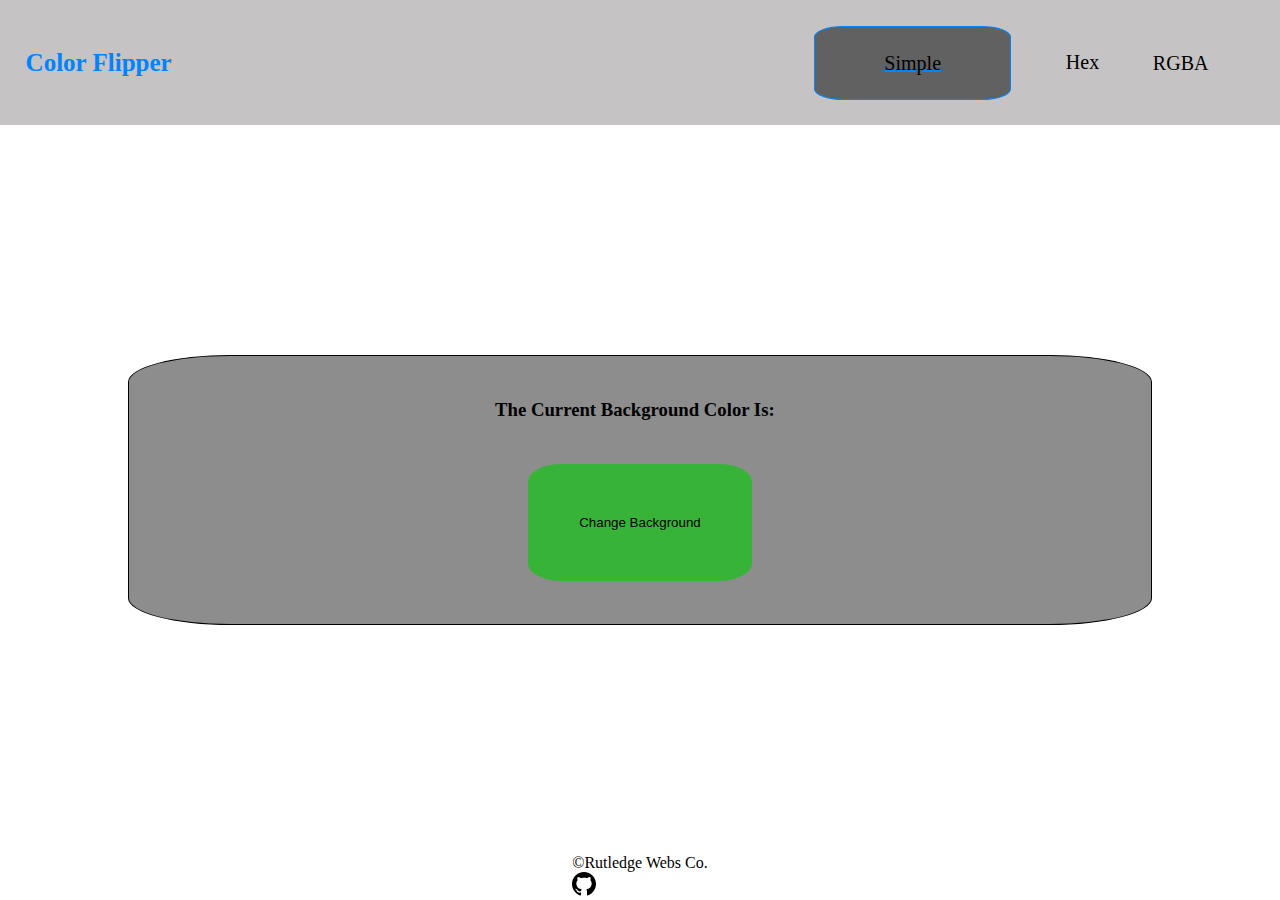
<file: index.html>
<!DOCTYPE html>
<html lang="en">

<head>
    <meta charset="UTF-8">
    <meta http-equiv="X-UA-Compatible" content="IE=edge">
    <meta name="viewport" content="width=device-width, initial-scale=1.0">
    <link rel="stylesheet" href="index.css">
    <script src="app.js" defer></script>
    <title>Color Flipper</title>
</head>

<body>
    <nav id="navbar">
        <h4>Color Flipper</h4>
        <ul>
            <li class="nav-links active"><a href="./index.html">Simple</a></li>
            <li class="nav-links"><a href="./pages/hex/hex.html">Hex</a></li>
            <li class="nav-links"><a href="./pages/rgba/rgba.html">RGBA</a></li>
        </ul>
    </nav>
    <main>
        <div class="container">
            <div class="wrap">
                <h3 id="header">The Current Background Color Is: </h3>
                <h3 id="color"></h3>
            </div>
            <button id="colorChanger">Change Background</button>
        </div>
    </main>
    <footer>
        <p id="copywright">&copy;Rutledge Webs Co.</p>
        <a href="https://www.github.com/rutrut6969" target="_blank">
            <svg xmlns="http://www.w3.org/2000/svg" width="24" height="24" viewBox="0 0 24 24"><path d="M12 0c-6.626 0-12 5.373-12 12 0 5.302 3.438 9.8 8.207 11.387.599.111.793-.261.793-.577v-2.234c-3.338.726-4.033-1.416-4.033-1.416-.546-1.387-1.333-1.756-1.333-1.756-1.089-.745.083-.729.083-.729 1.205.084 1.839 1.237 1.839 1.237 1.07 1.834 2.807 1.304 3.492.997.107-.775.418-1.305.762-1.604-2.665-.305-5.467-1.334-5.467-5.931 0-1.311.469-2.381 1.236-3.221-.124-.303-.535-1.524.117-3.176 0 0 1.008-.322 3.301 1.23.957-.266 1.983-.399 3.003-.404 1.02.005 2.047.138 3.006.404 2.291-1.552 3.297-1.23 3.297-1.23.653 1.653.242 2.874.118 3.176.77.84 1.235 1.911 1.235 3.221 0 4.609-2.807 5.624-5.479 5.921.43.372.823 1.102.823 2.222v3.293c0 .319.192.694.801.576 4.765-1.589 8.199-6.086 8.199-11.386 0-6.627-5.373-12-12-12z"/>
            </svg>
        </a>
    </footer>
</body>

</html>
</file>
<file: index.css>
* {
    box-sizing: border-box;
    padding: 0;
    margin: 0;
}

body {
    width: 100vw;
    height: 100vh;
    display: flex;
    flex-flow: column;
    justify-content: space-between;
    align-items: center;
}


/* Navigation Styles */

#navbar {
    display: flex;
    flex-flow: row wrap;
    align-items: center;
    justify-content: space-between;
    padding: 2%;
    width: 100%;
    background-color: rgba(167, 164, 164, 0.658);
}

h4 {
    font-size: 25px;
    color: rgb(0, 132, 255);
    /* font-weight: bolder; */
}

ul {
    list-style: none;
    display: flex;
    align-items: center;
    justify-content: space-evenly;
    width: 40%;
}

li>a {
    color: black;
    text-decoration: none;
    text-align: center;
    font-size: 20px;
    transition: all 0.3s ease;
    padding: 10%;
    border-radius: 15%;
    width: 100%;
}

li>a:hover {
    color: rgb(0, 132, 255);
    text-decoration: underline;
    border: 1px solid rgb(0, 132, 255);
    background-color: rgba(0, 0, 0, 0.5);
}


/* Active Class to visibly show which page the user is on */

.active {
    text-align: center;
    font-size: 20px;
    transition: all 0.3s ease;
    padding: 5%;
    border-radius: 15%;
    width: 40%;
    color: rgb(0, 132, 255);
    text-decoration: underline;
    border: 1px solid rgb(0, 132, 255);
    background-color: rgba(0, 0, 0, 0.5);
}


/* Main Content Styles */

main {
    width: 100%;
    height: 100%;
    display: flex;
    align-items: center;
    justify-content: center;
    flex-flow: column;
}

.container {
    display: flex;
    flex-flow: column;
    width: 80%;
    height: 30vh;
    border: 1px solid black;
    align-items: center;
    justify-content: space-evenly;
    border-radius: 10%;
    background-color: rgba(29, 29, 29, 0.507);
}

.container>#colorChanger {
    padding: 5%;
    background-color: rgba(27, 192, 27, 0.753);
    border: none;
    border-radius: 15%;
    cursor: pointer;
}

.wrap {
    display: flex;
    flex-flow: row;
    width: 100%;
    justify-content: center;
}

#header {
    margin-right: 1%;
}
</file>
